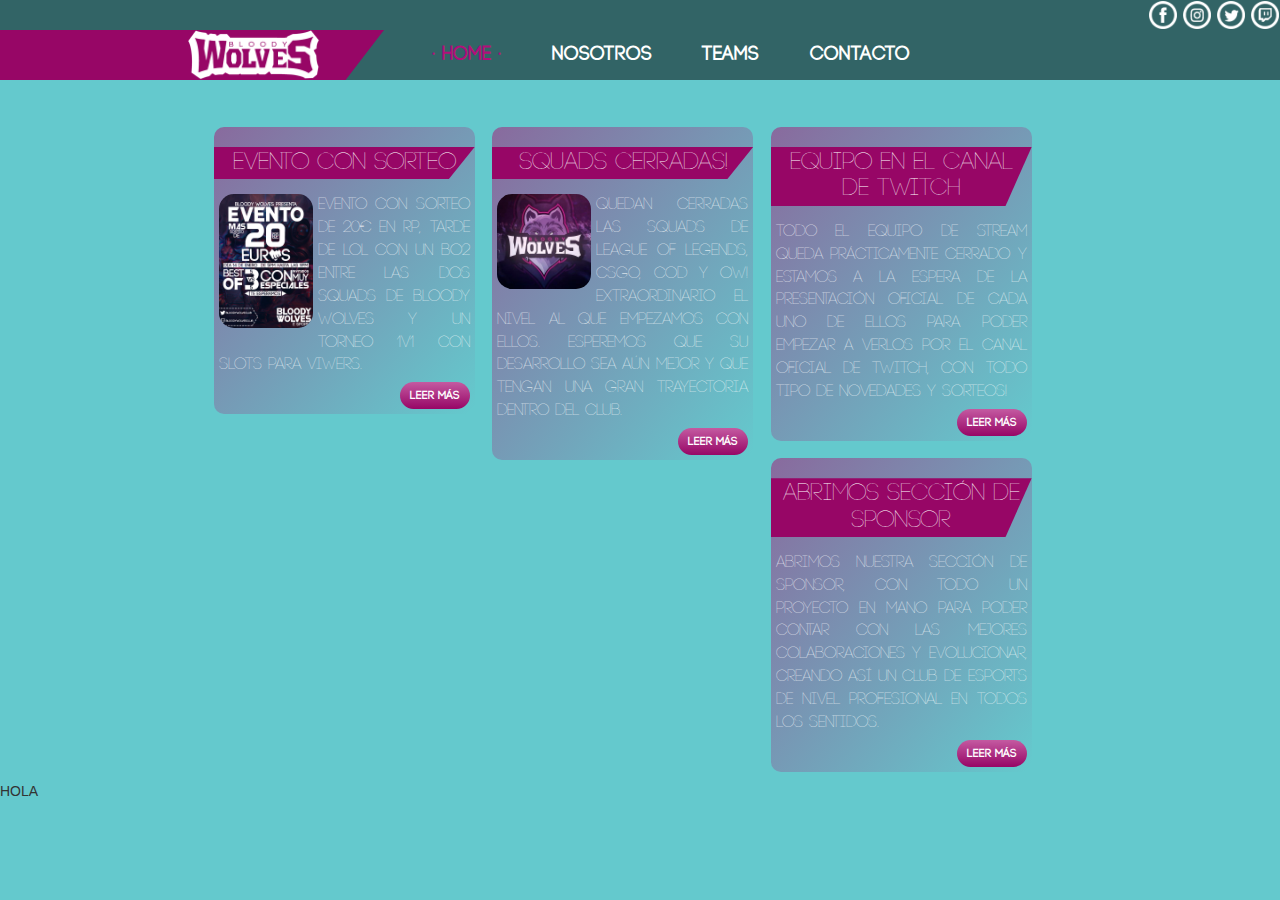
<file: index.html>
<!DOCTYPE html>
<html>

<head>
	<meta name="viewport" content="width=device-width, initial-scale=1, maximum-scale=1" />
	<meta http-equiv="content-type" content="text/html; charset=UTF-8">
    <meta charset="utf-8">

    <link rel="shortcut icon" href="images/logo2_purple.png">
    <title>Bloody Wolves</title>
   	
	<!--CSS-->   	
   	<link href="css/bootstrap.css" rel="stylesheet">
    <link href="css/bootstrap.min.css" rel="stylesheet">
    <link href="style.css" rel="stylesheet">
    <link href="css/menu.css" rel="stylesheet">
    <link href="css/news.css" rel="stylesheet">


   	<!--SCRIPTS-->
   	<script src="https://ajax.googleapis.com/ajax/libs/jquery/1.11.2/jquery.min.js"></script>   	
    <script src="js/bootstrap.js"></script>
    <script src="js/bootstrap.min.js"></script>
    <script src="js/jquery.js"></script>
   	<!--menu relativo-->
	<script>
		$(function() {
		    var pull = $('#pull');
		    var press=0;
		    menu = $('nav ul');
		    menuHeight = menu.height();

		    $(pull).on('click', function(e) {
		    	e.preventDefault();
		    	menu.slideToggle();
		    });
		});

		$(window).resize(function(){
		    var w = $(window).width();
		    if(w > 320 && menu.is(':hidden')) {
		        menu.removeAttr('style');
		    }
		});
	</script>
	<!--Menu fijo-->
	<script>
	    $(document).ready(function(){
	        var altura = $('.menu').offset().top;

	        $(window).on('scroll', function(){
	            if ( $(window).scrollTop() > altura ){
	                $('.menu').addClass('menu-fixed');
	            } else {
	                $('.menu').removeClass('menu-fixed');
	            }
	        });
	    });
    </script>
</head>

<body>
	<!--MENU-->
	<header>
		<div class="menu">
			<table class="menu_table">
				<tr>
					<td class="menu_social" colspan="7">
						<a href="http://www.facebook.com/bloodywolvesclub"><img src="images/fb_white.png" /></a>
						<a href="http://www.instagram.com/bloody_wolves_club"><img src="images/insta_white.png" /></a>
						<a href="http://www.twitter.com/BloodyWolveClub"><img src="images/twitter_white.png" /></a>
						<a href="http://www.twitch.tv/bloodywolvesclub"><img src="images/twitch_white.png" /></a>
						<!-- youtube no creado
						<a href="http://"><img src="images/youtube_white.png" /></a>
						-->
					</td>
				</tr>
				<tr>
					<td class="menu_logo">
						<a href="index.html"><img src="images/logo2.png"></a>
					</td>
					<td class="menu_option">
						<nav>
							<a id="pull" href="#"></a>
							<ul>
						        <li><a style="color:#b10f7a" href="index.html"> · HOME ·</a></li>
						        <li><a href="history.html">NOSOTROS</a></li>
						        <li><a href="teams.php">TEAMS</a></li>
						        <li><a href="contact.php">CONTACTO</a></li><br clear="all" />
						    </ul>
						</nav>
	                </td>				
				</tr>
			</table>
		</div>
	</header>

	<!--CONTENT-->
	<div class="content">
		<div class="blog">
			<div class="notice">
				<div class="new_title">
					<h3>Evento con sorteo</h3>
				</div>
				<div class="new_content">
					<img src="images/new1.jpg" />
					<p>Evento con sorteo de 20€ en RP, tarde de lol con un Bo2 entre las dos Squads de Bloody Wolves y un torneo 1v1 con Slots para Viwers. </p>
		  		    <a href="#" class="new_button" role="button">Leer Más</a>
	  		    </div>
			</div>
			<div class="notice">
				<div class="new_title">
					<h3>Squads cerradas!</h3>
				</div>
				<div class="new_content">
					<img src="images/new2.jpg" />
					<p>Quedan cerradas las Squads de League of Legends, CSGO, COD y OW! Extraordinario el nivel al que empezamos con ellos. Esperemos que su desarrollo sea aún mejor y que tengan una gran trayectoria dentro del Club. </p>
		  		    <a href="#" class="new_button" role="button">Leer Más</a>
	  		    </div>
			</div>
			<div class="notice">
				<div class="new_title">
					<h3>Equipo en el canal de Twitch</h3>
				</div>
				<div class="new_content">
					<p>Todo el equipo de stream queda prácticamente cerrado y estamos a la espera de la presentación oficial de cada uno de ellos para poder empezar a verlos por el canal oficial de Twitch, con todo tipo de novedades y sorteos! </p>
		  		    <a href="#" class="new_button" role="button">Leer Más</a>
	  		    </div>
			</div>
			<div class="notice">
				<div class="new_title">
					<h3>Abrimos sección de Sponsor</h3>
				</div>
				<div class="new_content">
					<p>Abrimos nuestra sección de Sponsor, con todo un proyecto en mano para poder contar con las mejores colaboraciones y evolucionar, creando así un Club de eSports de nivel Profesional en todos los sentidos.	
					</p>
		  		    <a href="#" class="new_button" role="button">Leer Más</a>
	  		    </div>
			</div>
		</div>
	</div>
	<div class="clear">
		
	</div>
	<p style="clear:left;">HOLA</p>

</body>

</html>
</file>
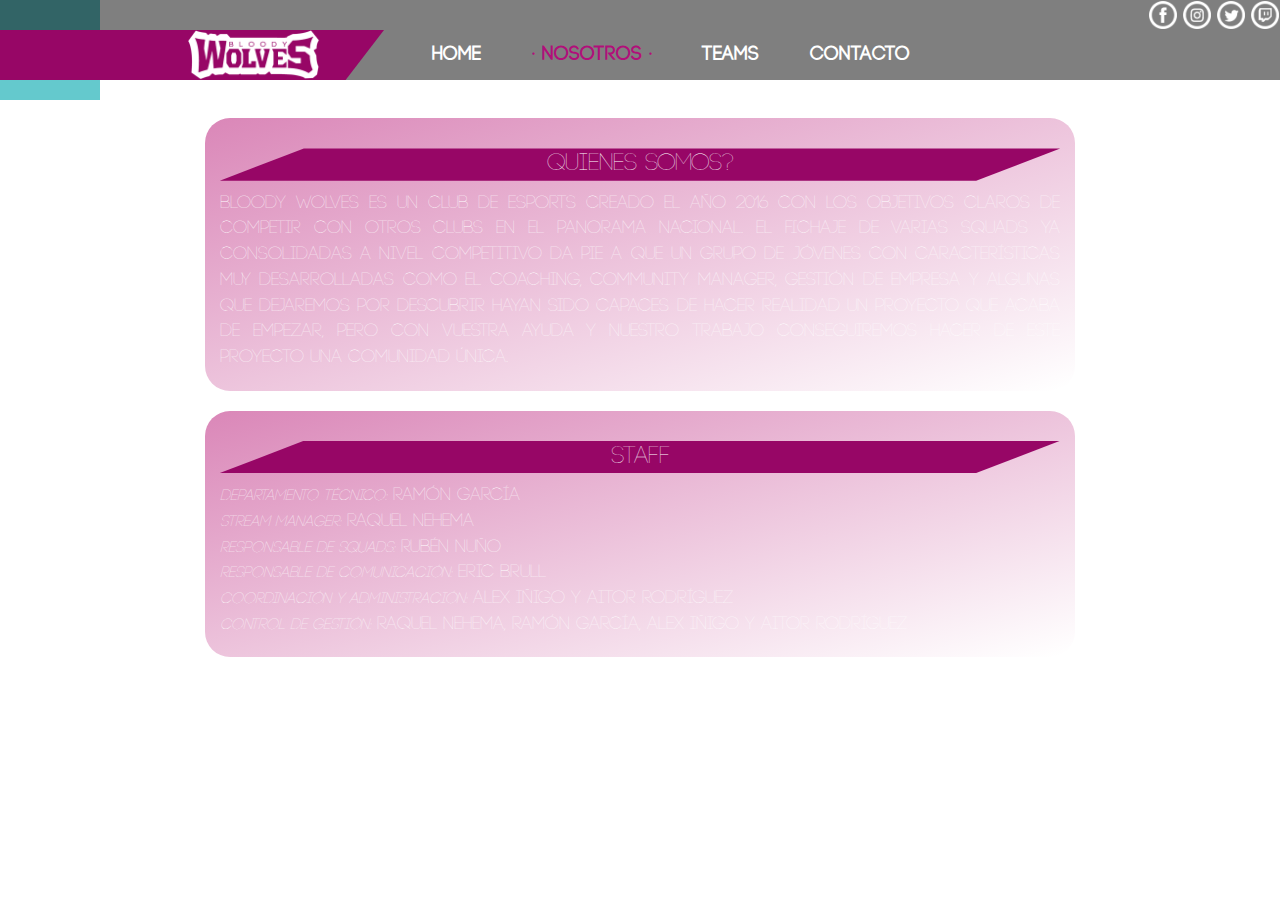
<file: history.html>
<!DOCTYPE html>
<html>

<head>
	<meta name="viewport" content="width=device-width, initial-scale=1, maximum-scale=1" />
	<meta http-equiv="content-type" content="text/html; charset=UTF-8">
    <meta charset="utf-8">

    <link rel="shortcut icon" href="images/logo2_purple.png">
    <title>Bloody Wolves</title>

	<!--CSS-->
   	<link href="css/bootstrap.css" rel="stylesheet">
    <link href="css/bootstrap.min.css" rel="stylesheet">
    <link href="css/menu.css" rel="stylesheet">
   	<link href="style.css" rel="stylesheet">

   	<!--SCRIPTS-->
   	<script src="https://ajax.googleapis.com/ajax/libs/jquery/1.11.2/jquery.min.js"></script>
    <script src="js/bootstrap.js"></script>
    <script src="js/bootstrap.min.js"></script>
    <script src="js/jquery.js"></script>
   	<!--menu relativo-->
	<script>
		$(function() {
		    var pull = $('#pull');
		    var press=0;
		    menu = $('nav ul');
		    menuHeight = menu.height();

		    $(pull).on('click', function(e) {
		    	e.preventDefault();
		    	menu.slideToggle();
		    });
		});

		$(window).resize(function(){
		    var w = $(window).width();
		    if(w > 320 && menu.is(':hidden')) {
		        menu.removeAttr('style');
		    }
		});
	</script>
	<!--Menu fijo-->
	<script>
	    $(document).ready(function(){
	        var altura = $('.menu').offset().top;

	        $(window).on('scroll', function(){
	            if ( $(window).scrollTop() > altura ){
	                $('.menu').addClass('menu-fixed');
	            } else {
	                $('.menu').removeClass('menu-fixed');
	            }
	        });
	    });
    </script>
</head>

<body>
	<!--MENU-->
	<header>
		<div class="menu">
			<table class="menu_table">
				<tr>
					<td class="menu_social" colspan="7">
						<a href="http://www.facebook.com/bloodywolvesclub"><img src="images/fb_white.png" /></a>
						<a href="http://www.instagram.com/bloody_wolves_club"><img src="images/insta_white.png" /></a>
						<a href="http://www.twitter.com/BloodyWolveClub"><img src="images/twitter_white.png" /></a>
						<a href="http://www.twitch.tv/bloodywolvesclub"><img src="images/twitch_white.png" /></a>
						<!-- youtube no creado
						<a href="http://"><img src="images/youtube_white.png" /></a>
						-->
					</td>
				</tr>
				<tr>
					<td class="menu_logo">
						<a href="index.html"><img src="images/logo2.png"></a>
					</td>
					<td class="menu_option">
						<nav>
							<a id="pull" href="#"></a>
							<ul>
						        <li><a href="index.html">HOME</a></li>
						        <li><a style="color:#b10f7a" href="history.html">· NOSOTROS ·</a></li>
						        <li><a href="teams.php">TEAMS</a></li>
						        <li><a href="contact.php">CONTACTO</a></li><br clear="all" />
						    </ul>
						</nav>
	                </td>
	                </td>
				</tr>
			</table>
		</div>
	</header>

	<!--CONTENT-->
	<div class="content" >
			<div class="contentIn">
				<div class="content_title"><h3>Quienes somos?</h3></div>
				<div class="content_text">
				<p>Bloody Wolves es un club de eSports creado el año 2016 con los objetivos claros de competir

					con otros clubs en el panorama nacional. El fichaje de varias squads ya consolidadas a nivel

					competitivo da pie a que un grupo de jóvenes con características muy desarrolladas como el

					coaching, community manager, gestión de empresa y algunas que dejaremos por descubrir

					hayan sido capaces de hacer realidad un proyecto que acaba de empezar, pero con vuestra

					ayuda y nuestro trabajo conseguiremos hacer de este proyecto una comunidad única. </p>
				</div>
			</div>
		</br>
			<div class="contentIn">
				<div class="content_title"><h3>Staff</h3></div>
				<div class="content_text">
				<p>
				<i>Departamento Técnico:</i> Ramón García
				</br>
				<i>Stream Manager:</i> Raquel Nehema
				</br>
				<i>Responsable de Squads:</i> Rubén Nuño
				</br>
				<i>Responsable de comunicación:</i> Eric Brull
				</br>
				<i>Coordinación y administración:</i> Alex Iñigo y Aitor Rodríguez
				</br>
				<i>Control de gestión:</i> Raquel Nehema, Ramón García, Alex Iñigo y Aitor Rodríguez
				</br>
				</p>
				</div>
			</div>
			</br>
	</div>

</body>
<footer>
</footer>
</html>
</file>
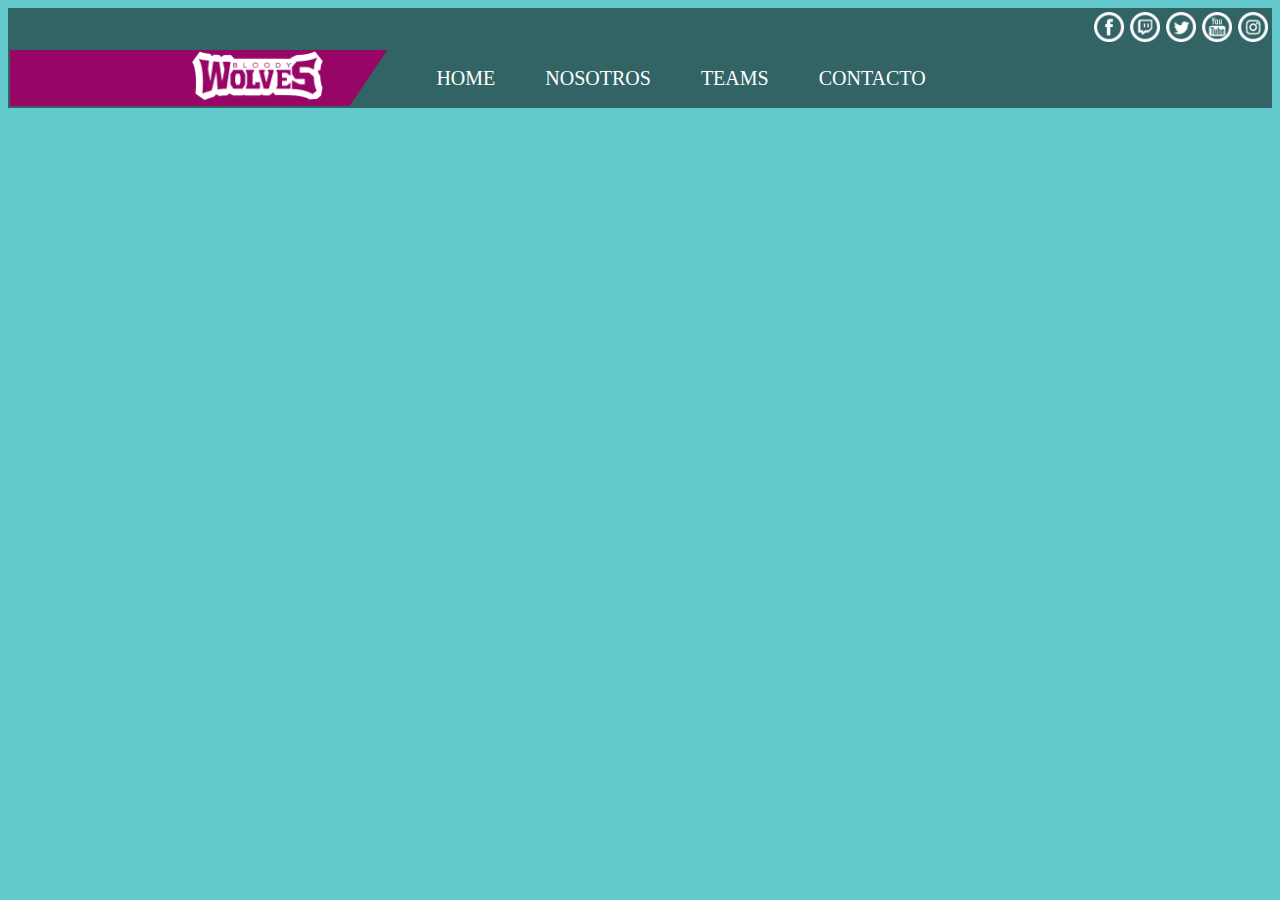
<file: menu.html>
<!DOCTYPE html>
<html>

<head>
	<meta name="viewport" content="width=device-width, initial-scale=1, maximum-scale=1" />
	<meta http-equiv="content-type" content="text/html; charset=UTF-8">
    <meta charset="utf-8">

    <link rel="shortcut icon" href="images/logo2_purple.png">
    <title>Bloody Wolves</title>
   	
   	<link href="css/menu.css" rel="stylesheet">
   	<script src="https://ajax.googleapis.com/ajax/libs/jquery/1.11.2/jquery.min.js"></script>
   	<!--menu relativo-->
	<script>
	$(function() {
	    var pull = $('#pull');
	    var press=0;
	    menu = $('nav ul');
	    menuHeight = menu.height();

	    $(pull).on('click', function(e) {
	    	e.preventDefault();
	    	menu.slideToggle();
	    });
	});

	$(window).resize(function(){
	    var w = $(window).width();
	    if(w > 320 && menu.is(':hidden')) {
	        menu.removeAttr('style');
	    }
	});
	</script>
	<!--Menu fijo-->
	<script>
    $(document).ready(function(){
        var altura = $('.menu').offset().top;

        $(window).on('scroll', function(){
            if ( $(window).scrollTop() > altura ){
                $('.menu').addClass('menu-fixed');
            } else {
                $('.menu').removeClass('menu-fixed');
            }
        });
    });
    </script>
</head>

<body>
	<header>
	<div class="menu">
		<table class="menu_table">
			<tr>
				<td class="menu_social" colspan="7">
					<img src="images/fb_white.png" />
					<img src="images/twitch_white.png" />
					<img src="images/twitter_white.png" />
					<img src="images/youtube_white.png" />
					<img src="images/insta_white.png" />
				</td>
			</tr>
			<tr>
				<td class="menu_logo">
					<img src="images/logo2.png">
				</td>
				<td class="menu_option">
					<nav>
						<a id="pull" href="#"></a>
						<ul>
					        <li><a href="index.html">HOME</a></li>
					        <li><a href="history.html">NOSOTROS</a></li>
					        <li><a href="teams.php">TEAMS</a></li>
					        <li><a href="contact.php">CONTACTO</a></li><br clear="all" />
					    </ul>
					</nav>
                </td>				
			</tr>
		</table>
		
	</div>

<script type="text/javascript">

</script>
</body>

</html>
</file>
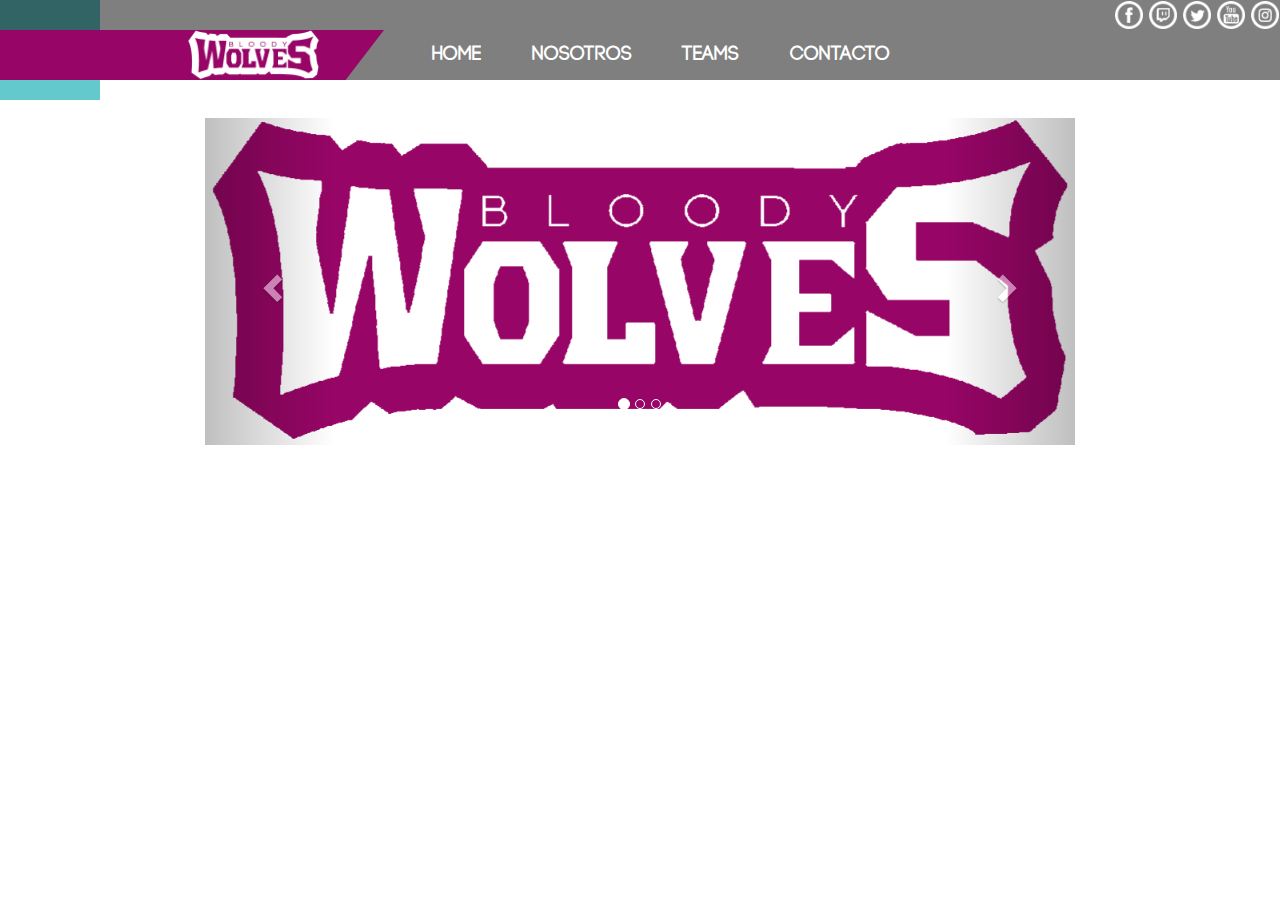
<file: pruebas.html>
<!DOCTYPE html>
<html>

<head>
	<meta name="viewport" content="width=device-width, initial-scale=1, maximum-scale=1" />
	<meta http-equiv="content-type" content="text/html; charset=UTF-8">
    <meta charset="utf-8">

    <link rel="shortcut icon" href="images/logo2_purple.png">
    <title>Bloody Wolves</title>
   	
	<!--CSS-->   	
   	<link href="css/bootstrap.css" rel="stylesheet">
    <link href="css/bootstrap.min.css" rel="stylesheet">
    <link href="css/menu.css" rel="stylesheet">
   	<link href="style.css" rel="stylesheet">

   	<!--SCRIPTS-->
   	<script src="https://ajax.googleapis.com/ajax/libs/jquery/1.11.2/jquery.min.js"></script>   	
    <script src="js/bootstrap.js"></script>
    <script src="js/bootstrap.min.js"></script>
    <script src="js/jquery.js"></script>
   	<!--menu relativo-->
	<script>
		$(function() {
		    var pull = $('#pull');
		    var press=0;
		    menu = $('nav ul');
		    menuHeight = menu.height();

		    $(pull).on('click', function(e) {
		    	e.preventDefault();
		    	menu.slideToggle();
		    });
		});

		$(window).resize(function(){
		    var w = $(window).width();
		    if(w > 320 && menu.is(':hidden')) {
		        menu.removeAttr('style');
		    }
		});
	</script>
	<!--Menu fijo-->
	<script>
	    $(document).ready(function(){
	        var altura = $('.menu').offset().top;

	        $(window).on('scroll', function(){
	            if ( $(window).scrollTop() > altura ){
	                $('.menu').addClass('menu-fixed');
	            } else {
	                $('.menu').removeClass('menu-fixed');
	            }
	        });
	    });
    </script>
</head>

<body>
	<!--MENU-->
	<header>
		<div class="menu">
			<table class="menu_table">
				<tr>
					<td class="menu_social" colspan="7">
						<img src="images/fb_white.png" />
						<img src="images/twitch_white.png" />
						<img src="images/twitter_white.png" />
						<img src="images/youtube_white.png" />
						<img src="images/insta_white.png" />
					</td>
				</tr>
				<tr>
					<td class="menu_logo">
						<img src="images/logo2.png">
					</td>
					<td class="menu_option">
						<nav>
							<a id="pull" href="#"></a>
							<ul>
						        <li><a href="index.html">HOME</a></li>
						        <li><a href="history.html">NOSOTROS</a></li>
						        <li><a href="teams.html">TEAMS</a></li>
						        <li><a href="contact.html">CONTACTO</a></li><br clear="all" />
						    </ul>
						</nav>
	                </td>				
				</tr>
			</table>
		</div>
	</header>

	<!--CONTENT-->
	<div class="content">
	    <div id="myCarousel" class="carousel slide" data-ride="carousel">
	        <!-- Carousel indicators -->
	        <ol class="carousel-indicators">
	            <li data-target="#myCarousel" data-slide-to="0" class="active"></li>
	            <li data-target="#myCarousel" data-slide-to="1"></li>
	            <li data-target="#myCarousel" data-slide-to="2"></li>
	        </ol>   
	        <!-- Wrapper for carousel items -->
	        <div class="carousel-inner">
	            <div class="item active">
	                <img src="images/logo2_purple.png" alt="First Slide">
	            </div>
	            <div class="item">
	                <img src="images/logo2_purple.png" alt="Second Slide">
	            </div>
	            <div class="item">
	                <img src="images/logo2_purple.png" alt="Third Slide">
	            </div>
	        </div>
	        <!-- Carousel controls -->
	        <a class="carousel-control left" href="#myCarousel" data-slide="prev">
	            <span class="glyphicon glyphicon-chevron-left"></span>
	        </a>
	        <a class="carousel-control right" href="#myCarousel" data-slide="next">
	            <span class="glyphicon glyphicon-chevron-right"></span>
	        </a>
	    </div>
	</div>

</body>

</html>
</file>
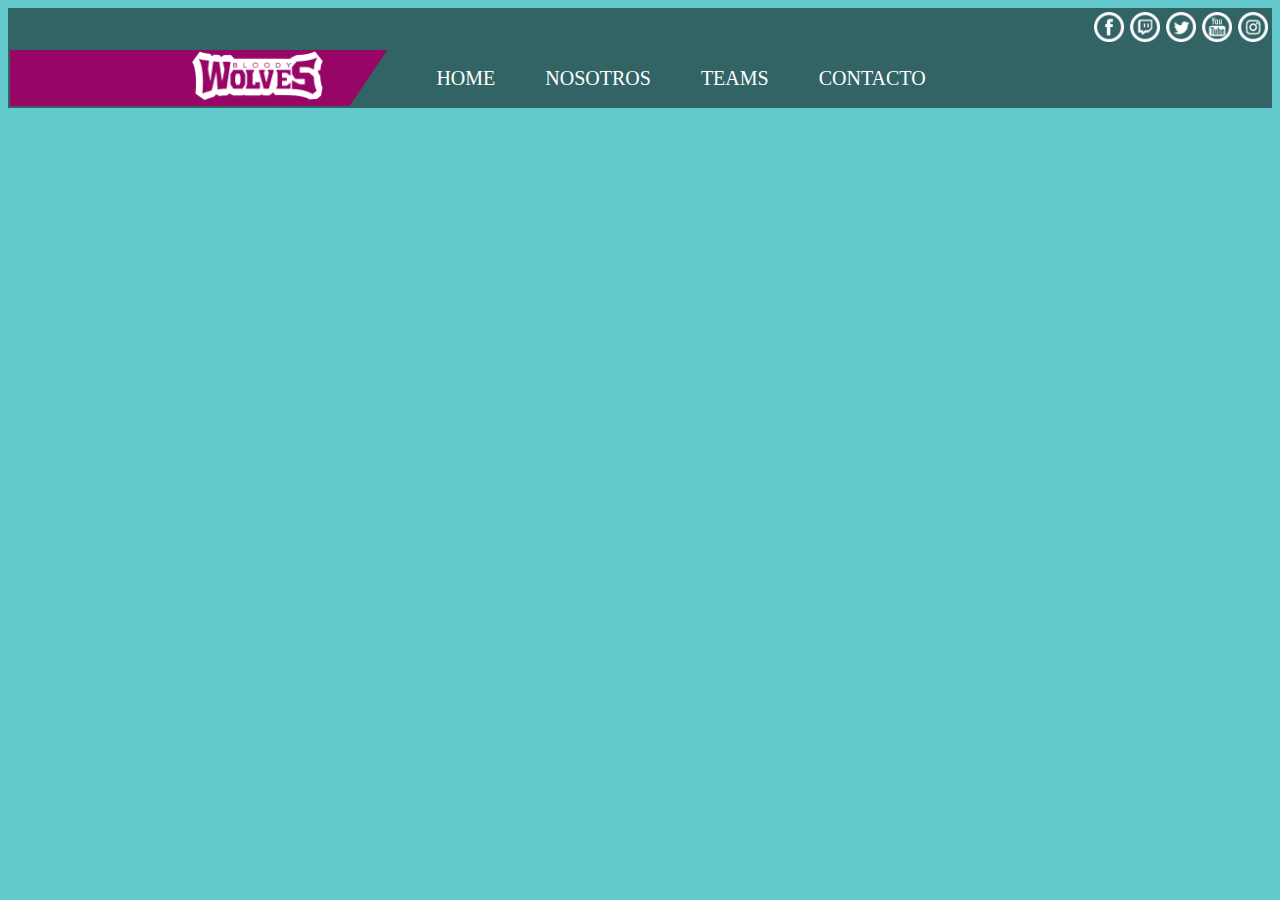
<file: pruebass.html>
<!DOCTYPE html>
<html>

<head>
	<meta name="viewport" content="width=device-width, initial-scale=1, maximum-scale=1" />
	<meta http-equiv="content-type" content="text/html; charset=UTF-8">
    <meta charset="utf-8">

    <link rel="shortcut icon" href="images/logo2_purple.png">
    <title>Bloody Wolves</title>
   	
   	<link href="pruebas_css.css" rel="stylesheet">
   	<script src="https://ajax.googleapis.com/ajax/libs/jquery/1.11.2/jquery.min.js"></script>
   	<!--menu relativo-->
	<script>
	$(function() {
	    var pull = $('#pull');
	    var press=0;
	    menu = $('nav ul');
	    menuHeight = menu.height();

	    $(pull).on('click', function(e) {
	    	e.preventDefault();
	    	menu.slideToggle();
	    });
	});

	$(window).resize(function(){
	    var w = $(window).width();
	    if(w > 320 && menu.is(':hidden')) {
	        menu.removeAttr('style');
	    }
	});
	</script>
	<!--Menu fijo-->
	<script>
    $(document).ready(function(){
        var altura = $('.menu').offset().top;

        $(window).on('scroll', function(){
            if ( $(window).scrollTop() > altura ){
                $('.menu').addClass('menu-fixed');
            } else {
                $('.menu').removeClass('menu-fixed');
            }
        });
    });
    </script>
</head>

<body>
	<header>
	<div class="menu">
		<table class="menu_table">
			<tr>
				<td class="menu_social" colspan="7">
					<img src="images/fb_white.png" />
					<img src="images/twitch_white.png" />
					<img src="images/twitter_white.png" />
					<img src="images/youtube_white.png" />
					<img src="images/insta_white.png" />
				</td>
			</tr>
			<tr>
				<td class="menu_logo">
					<img src="images/logo2.png">
				</td>
				<td class="menu_option">
					<nav>
						<a id="pull" href="#"></a>
						<ul>
					        <li><a href="index.html">HOME</a></li>
					        <li><a href="history.html">NOSOTROS</a></li>
					        <li><a href="teams.html">TEAMS</a></li>
					        <li><a href="contact.html">CONTACTO</a></li><br clear="all" />
					    </ul>
					</nav>
                </td>				
			</tr>
		</table>
		
	</div>

<script type="text/javascript">

</script>
</body>

</html>
</file>
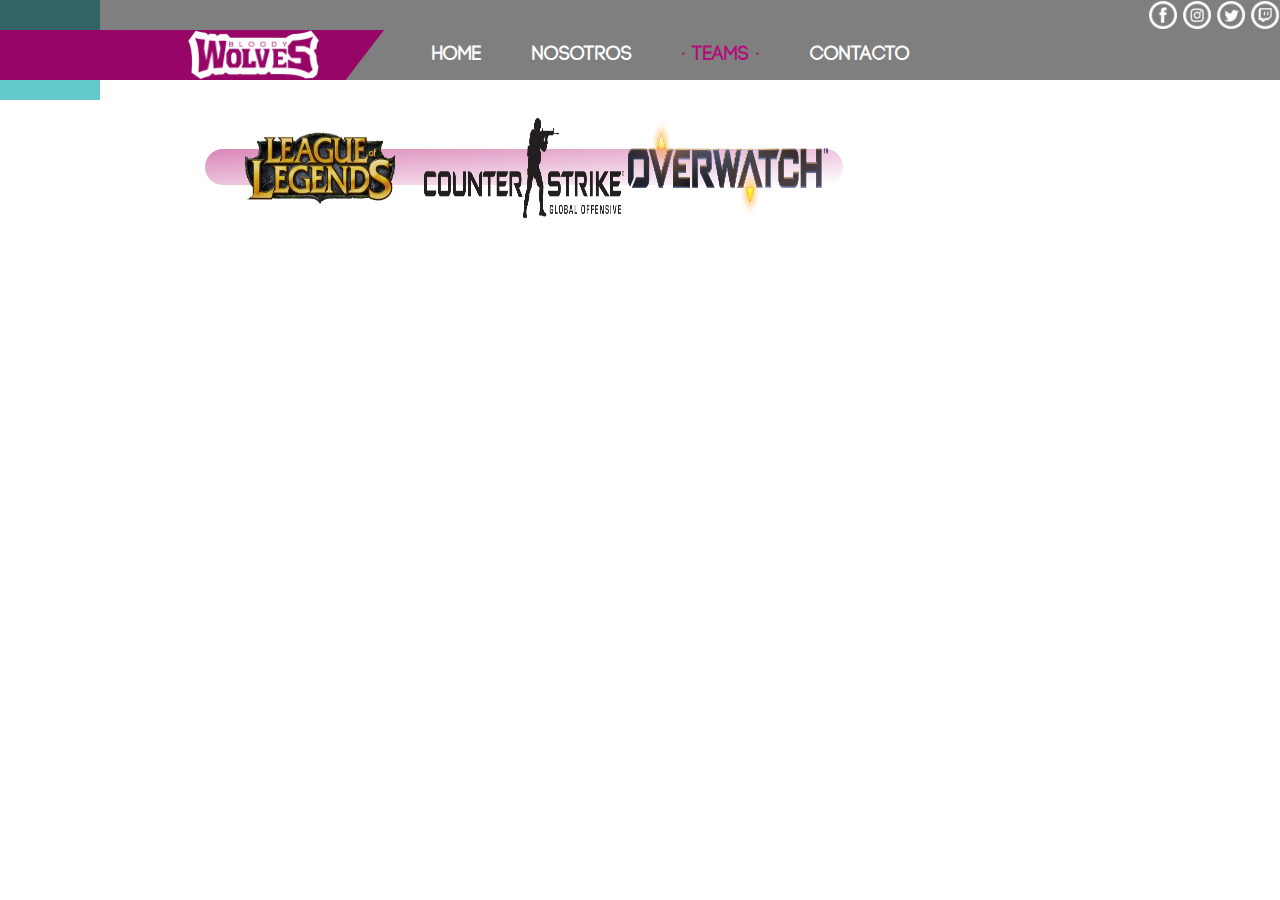
<file: teams.html>
<!DOCTYPE html>
<html>

<head>
	<meta name="viewport" content="width=device-width, initial-scale=1, maximum-scale=1" />
	<meta http-equiv="content-type" content="text/html; charset=UTF-8">
    <meta charset="utf-8">

    <link rel="shortcut icon" href="images/logo2_purple.png">
    <title>Bloody Wolves</title>

	<!--CSS-->
   	<link href="css/bootstrap.css" rel="stylesheet">
    <link href="css/bootstrap.min.css" rel="stylesheet">
    <link href="css/menu.css" rel="stylesheet">
   	<link href="style.css" rel="stylesheet">

   	<!--SCRIPTS-->
   	<script src="https://ajax.googleapis.com/ajax/libs/jquery/1.11.2/jquery.min.js"></script>
    <script src="js/bootstrap.js"></script>
    <script src="js/bootstrap.min.js"></script>
    <script src="js/jquery.js"></script>
   	<!--menu relativo-->
	<script>
		$(function() {
		    var pull = $('#pull');
		    var press=0;
		    menu = $('nav ul');
		    menuHeight = menu.height();

		    $(pull).on('click', function(e) {
		    	e.preventDefault();
		    	menu.slideToggle();
		    });
		});

		$(window).resize(function(){
		    var w = $(window).width();
		    if(w > 320 && menu.is(':hidden')) {
		        menu.removeAttr('style');
		    }
		});
	</script>
	<!--Menu fijo-->
	<script>
	    $(document).ready(function(){
	        var altura = $('.menu').offset().top;

	        $(window).on('scroll', function(){
	            if ( $(window).scrollTop() > altura ){
	                $('.menu').addClass('menu-fixed');
	            } else {
	                $('.menu').removeClass('menu-fixed');
	            }
	        });
	    });
    </script>
</head>

<body>
	<!--MENU-->
	<header>
		<div class="menu">
			<table class="menu_table">
				<tr>
					<td class="menu_social" colspan="7">
						<a href="http://www.facebook.com/bloodywolvesclub"><img src="images/fb_white.png" /></a>
						<a href="http://www.instagram.com/bloody_wolves_club"><img src="images/insta_white.png" /></a>
						<a href="http://www.twitter.com/BloodyWolveClub"><img src="images/twitter_white.png" /></a>
						<a href="http://www.twitch.tv/bloodywolvesclub"><img src="images/twitch_white.png" /></a>
						<!-- youtube no creado
						<a href="http://"><img src="images/youtube_white.png" /></a>
						-->
					</td>
				</tr>
				<tr>
					<td class="menu_logo">
						<a href="index.html"><img src="images/logo2.png"></a>
					</td>
					<td class="menu_option">
						<nav>
							<a id="pull" href="#"></a>
							<ul>
						        <li><a href="index.html">HOME</a></li>
						        <li><a href="history.html">NOSOTROS</a></li>
						        <li><a style="color:#b10f7a" href="teams.html">· TEAMS ·</a></li>
						        <li><a href="contact.html">CONTACTO</a></li><br clear="all" />
						    </ul>
						</nav>
	                </td>
				</tr>
			</table>
		</div>
	</header>

	<!--CONTENT-->
	<div class="content">
	    <div id='divTeams' class="contentIn">
				<img src="images/lolLogo.png" width="200px;" height="100px;"/>
				<img src="images/csgoLogo.png" width="200px;" height="100px;"/>
				<img src="images/owLogo.png" width="200px;" height="100px;"/>
	    </div>
	</div>

</body>

</html>
</file>
<file: style.css>
@font-face {
    font-family: "codeLight";
    src: url(fonts/codeLight.otf) format("opentype");
}

@font-face {
    font-family: "codeBold";
    src: url(fonts/codeBold.otf) format("opentype");
}

div h1,
div h2,
div h3,
div h4,
div h5,
div p{
  font-family: "codeLight";
}


body {
  background-image: url("images/bg.png");
  background-repeat: no-repeat;
}

#clickButton{
  background-color: blue;
  color: blue;
  color: red;
}

#display{
  background-image: url("images/backgrounb.jpeg");
  width: 500px;
  height: 500px;
  }


  .teamsContainer {
      display: -webkit-flex;
      display: flex;
      margin:auto;
      margin-right: 3%;
      margin-left: 3%;
      height: 250px;
      position: sticky; center;
  }

  .teamsLol {

      margin: auto;
      margin-right: 3%;
      margin-left: 3%;

  }

  .teamsCsgo {
      margin: auto;
      margin-right: 3%;
      margin-left: 3%;
  }

.imageBloodyWolves{
  width: 600px;
  height: 430px;
  position: relative;
  margin: auto;
  margin-bottom: auto;
  margin-top: auto;
}

#imagenBotones1{
  background-image: url('images/Noticias.png');
  width: 100%;
  height: 10px;
  background-repeat: no-repeat;

}
#imagenBotones2{
  background-image: url('images/bNosotros.png');
  width: 100%;
  height: 10px;
  background-repeat: no-repeat;
}
#imagenBotones3{
  background-image: url('images/bPatrocinadores.png');
  width: 100%;
  height: 10px;
  background-repeat: no-repeat;
}
#imagenBotones4{
  width: 100%;
  height: 10px;
  background-image: url('images/bEquipos.png');
  background-repeat: no-repeat;
}


/* NAT */
.carousel{
  background: transparent;
  margin-top: 20px;
}
.carousel .item img{
  margin: 0 auto; /* Align slide image horizontally center */
}
.content{
  margin: 0;
  margin-left: 16%;
  margin-right: 16%;
  margin-top: 3%;
  color: #b10f7a;
}
.content p,h1,h2,h3,h4,h5{
  color: white;
  font-family: 'codeLight';
  text-align: justify;
}
.content input{
  color: black;
}

.contentIn {
  border-radius: 25px;
  padding-top : 10px;
  padding-bottom: 10px;
  padding-left: 15px;
  padding-right: 15px;
  border-spacing: 2px;
  border: 2px;
  border-radius: 25px;
  background: linear-gradient(to right bottom, rgba(177, 1, 105, 1) -110%, rgba(0, 0, 0, 0) 99%);
  /*border:5px white double;*/
  /*background-image:
    linear-gradient(
      to bottom right,
      black,
      white
    );
  */
}
.content_title{
  background: #970666;
  clip-path: polygon(10% 0, 100% 0%, 90% 100%, 0% 100%);
  /*clip-path: polygon(0% 0, 100% 0%, 90% 100%, 0% 100%);*/
}
.content_title h1,h2,h3,h4,h5{
    text-align: center;
    padding: 3px;
    color: white;
    font-family: "codeBold";
}
.content_text p{
  font-size: 18px;
}
.content_text p i{
  font-size: 15px;
}

#divTeams{
 display: inline;
}
</file>
<file: css/menu.css>
body{
    background-image: url("../images/bg.png");
    background-repeat: repeat;
}

.menu{
    background-color: rgba(0, 0, 0, 0.5);
}

.menu_table{
    width: 100%;
}

.menu_social{
    text-align:right;
    width: 100%;
}

.menu_social img{
    height: 30px;
    padding: 1px;
    -webkit-transition: all 0.5s ease;
    -moz-transition: all 0.5s ease;
    -o-transition: all 0.5s ease;
    -ms-transition: all 0.5s ease;
    transition: all 0.5s ease;
}

.menu_social img:hover{
    background:#970666;
    border-radius: 50%;
    -webkit-transform: rotate(360deg);
    -moz-transform: rotate(360deg);
    -o-transform: rotate(360deg);
    -ms-transform: rotate(360deg);
    transform: rotate(360deg);
}

.menu_logo{
    width: 30%;
    height: 50px;
    text-align: right;
    padding-right: 5%;
    background: #970666;
    /*clip-path: polygon(10% 0, 100% 0%, 90% 100%, 0% 100%);*/
    clip-path: polygon(0% 0, 100% 0%, 90% 100%, 0% 100%);
}

.menu_logo img{
    height: 50px;
    align:center;
}

.menu_option{
    padding:0; 
    width: 70%;
    text-align: center;
}


/* Clearfix */
.clear:before, .clear:after {
    content: " ";
    display: table;
}

.clear:after {
    clear: both;
}

.clear {
    *zoom: 1;
}

a#pull {
    display: none;
}

nav {
    height: 100%;
    width: 100%;
    position: relative;
}

nav ul {
    padding: 0;
    margin: 0 auto;
}

nav li {
    display: inline;
    float: left;
    padding-left: 5%;
}

nav a {
    display: inline-block;
    text-align: center;
}

nav li a {
    color: #FFF;
    display: inline-block;
    text-align: center;
    font-family: "codeBold";
    text-decoration: none;
    font-size: 20px;
    padding-top: 8px;
    padding-bottom: 8px;
    padding-right: 3px;
    padding-left: 3px;

    /*-webkit-transition: all 1s ease;
    -moz-transition: all 1s ease;
    -o-transition: all 1s ease;
    -ms-transition: all 1s ease;
    transition: all 1s ease;*/

}

nav li:last-child a {
    border-right: 0;
}

nav a:hover{
    text-decoration: none;
    color: #970666;
    /*padding: 20px;
    border: 10px solid #970666;
    border-radius: 50%;*/
}
nav a:active {
    text-decoration: none;
    color: #8c8497;
}

nav a:focus{
    text-decoration: none;
    color: #970666;
}

.menu-fixed {
    position:fixed;
    z-index:1000;
    top:0;
    margin:0;
    padding:0;
    border:0;
    max-width:100%;
    width:100%;
    background-color: black;
    box-shadow:0px 4px 3px rgba(0,0,0,.5);
}

/*MEDIA PANTALLA*/
@media only screen and (max-width : 650px) {
    nav li a {
        color: #FFF;
        display: inline-block;
        text-align: center;
        font-family: "codeBold";
        text-decoration: none;
        font-size: 16px;
        padding-top: 8px;
        padding-bottom: 8px;
        padding-right: 3px;
        padding-left: 3px;

        -webkit-transition: all 1s ease;
        -moz-transition: all 1s ease;
        -o-transition: all 1s ease;
        -ms-transition: all 1s ease;
        transition: all 1s ease;
    }

    nav li a:hover{
        text-decoration: none;
        color: #970666;
    }

    nav li a:active {
        text-decoration: none;
        color: #8c8497;
    }

    .menu_social img{
        height:25px;
        padding: 1px;
        -webkit-transition: all 0.5s ease;
        -moz-transition: all 0.5s ease;
        -o-transition: all 0.5s ease;
        -ms-transition: all 0.5s ease;
        transition: all 0.5s ease;
    }

    .menu_social img:hover{
        background:#970666;
        border-radius: 50%;
        -webkit-transform: rotate(360deg);
        -moz-transform: rotate(360deg);
        -o-transform: rotate(360deg);
        -ms-transform: rotate(360deg);
        transform: rotate(360deg);
    }

}

/*MOBILE*/
@media only screen and (max-width : 500px) {
    nav {
        border-bottom: 0;
        height: auto;
    }

    nav ul {
        display: none;
        height: auto;
        width: 100%;
    }

    nav li {
        width: 50%;
        float: left;
        text-align: center;
    }

    nav a {
        text-align: center;
        width: 100%;
        /*text-indent: 25px;*/

    }

    nav a#pull {
        display: block;
        width: 100%;
        position: relative;
    }

    nav a#pull:after {
        content:"";
        background: url('../images/menu_button_purple.png') no-repeat;
        width: 30px;
        height: 30px;
        display: inline-block;
        position: absolute;
        right: 5px;
    }
    nav a:hover{
        text-decoration: none;
        background: transparent;
        border: 0;
        border-radius: 0;
    }
    nav a:active {
        text-decoration: none;
        background: transparent;
    }

    .menu_social img{
        height:25px;
        padding: 1px;
        -webkit-transition: all 0.5s ease;
        -moz-transition: all 0.5s ease;
        -o-transition: all 0.5s ease;
        -ms-transition: all 0.5s ease;
        transition: all 0.5s ease;
    }

    .menu_social img:hover{
        background:#970666;
        border-radius: 50%;
        -webkit-transform: rotate(360deg);
        -moz-transform: rotate(360deg);
        -o-transform: rotate(360deg);
        -ms-transform: rotate(360deg);
        transform: rotate(360deg);
    }
}
</file>
<file: css/news.css>
.clear{
    clear: all;
}

.content{
    text-align: center;
}

.blog{
    text-align: center;
}

.notice{
    /*border: 8px #970666 double;*/
    /*border: 8px white double;*/
    width: 30%;
    float: left;
    margin: 1%;
    border-radius: 10px;
    /*background-color: white;*/
    background: linear-gradient(to right bottom, rgba(177, 1, 105, 1) -110%, rgba(0, 0, 0, 0) 99%);
    align: center;
}

.new_title{
    background: #970666;
    /*clip-path: polygon(10% 0, 100% 0%, 90% 100%, 0% 100%);*/
    clip-path: polygon(0% 0, 100% 0%, 90% 100%, 0% 100%);
}

.new_title h1,h2,h3,h4,h5{
    text-align: center;
    padding: 3px;
    color: white;
    font-family: "codeBold";
}

.new_content{
}

.new_button{
    background: #c45aa1;
    background-image: -webkit-linear-gradient(top, #c45aa1, #970666);
    background-image: -moz-linear-gradient(top, #c45aa1, #970666);
    background-image: -ms-linear-gradient(top, #c45aa1, #970666);
    background-image: -o-linear-gradient(top, #c45aa1, #970666);
    background-image: linear-gradient(to bottom, #c45aa1, #970666);
    -webkit-border-radius: 28;
    -moz-border-radius: 28;
    border-radius: 28px;
    font-family: "codeBold";
    color: #ffffff;
    font-size: 12px;
    padding: 5px 10px 5px 10px;
    margin-right: 5px;
    margin-bottom: 5px;
    text-decoration: none;
    float: right;
}

.new_button:hover{
    color: #970666;
    background: white;
    text-decoration: none;
    border:2px #970666 solid;
}

.notice div p{
    padding: 5px;
    margin: 0;
    text-align: justify;
}

.notice h1,h2,h3,h4,h5{
    color: white;
    font-family: "codeBold";
}

.notice p{
    color:white;
    font-family: "codeLight";
    font-size: 16px;
}

.notice img{
    width: 40%;
    padding: 5px;
    margin-bottom: 5%;
    border-radius: 20px;
    float: left;
}

/*MEDIA PANTALLA*/
@media only screen and (max-width : 850px) {

.notice{
    width: 100%;
}

}


/*MOBILE*/
@media only screen and (max-width : 500px) {
.notice{
    width: 100%;
}

}
</file>
<file: pruebas_css.css>
body{
    background-image: url("images/bg.png");
    background-repeat: repeat;
}

.menu{
    background-color: rgba(0, 0, 0, 0.5);
}

.menu_table{
    width: 100%;
}

.menu_social{
    text-align:right;
    width: 100%;
}

.menu_social img{
    height: 30px;
    padding: 1px;
    -webkit-transition: all 0.5s ease;
    -moz-transition: all 0.5s ease;
    -o-transition: all 0.5s ease;
    -ms-transition: all 0.5s ease;
    transition: all 0.5s ease;
}

.menu_social img:hover{
    background:#970666;
    border-radius: 50%;
    -webkit-transform: rotate(360deg);
    -moz-transform: rotate(360deg);
    -o-transform: rotate(360deg);
    -ms-transform: rotate(360deg);
    transform: rotate(360deg);
}

.menu_logo{
    width: 30%;
    height: 50px;
    text-align: right;
    padding-right: 5%;
    background: #970666;
    /*clip-path: polygon(10% 0, 100% 0%, 90% 100%, 0% 100%);*/
    clip-path: polygon(0% 0, 100% 0%, 90% 100%, 0% 100%);
}

.menu_logo img{
    height: 50px;
    align:center;
}

.menu_option{
    padding:0; 
    width: 70%;
    text-align: center;
}


/* Clearfix */
.clear:before, .clear:after {
    content: " ";
    display: table;
}

.clear:after {
    clear: both;
}

.clear {
    *zoom: 1;
}

a#pull {
    display: none;
}

nav {
    height: 100%;
    width: 100%;
    position: relative;
}

nav ul {
    padding: 0;
    margin: 0 auto;
}

nav li {
    display: inline;
    float: left;
    padding-left: 5%;
}

nav a {
    display: inline-block;
    text-align: center;
    
}

nav li a {
    color: #FFF;
    display: inline-block;
    text-align: center;
    font-family: "Impact";
    text-decoration: none;
    font-size: 20px;
    padding-top: 8px;
    padding-bottom: 8px;
    padding-right: 3px;
    padding-left: 3px;

    /*-webkit-transition: all 1s ease;
    -moz-transition: all 1s ease;
    -o-transition: all 1s ease;
    -ms-transition: all 1s ease;
    transition: all 1s ease;*/

}

nav li:last-child a {
    border-right: 0;
}

nav a:hover{
    background-color: #970666;
    padding: 20px;
    /*border: 10px solid #970666;
    border-radius: 50%;*/
}
nav a:active {
    background-color: #970666;
}

/*MEDIA PANTALLA*/
@media only screen and (max-width : 650px) {
    nav li a {
        color: #FFF;
        display: inline-block;
        text-align: center;
        font-family: "Impact";
        text-decoration: none;
        font-size: 16px;
        padding-top: 8px;
        padding-bottom: 8px;
        padding-right: 3px;
        padding-left: 3px;

        -webkit-transition: all 1s ease;
        -moz-transition: all 1s ease;
        -o-transition: all 1s ease;
        -ms-transition: all 1s ease;
        transition: all 1s ease;
    }

    nav li a:hover{
        /*background: #970666;*/
        border: 10px solid #970666;
        border-radius: 50%;
    }
    .menu_social img{
        height:25px;
        padding: 1px;
        -webkit-transition: all 0.5s ease;
        -moz-transition: all 0.5s ease;
        -o-transition: all 0.5s ease;
        -ms-transition: all 0.5s ease;
        transition: all 0.5s ease;
    }

    .menu_social img:hover{
        background:#970666;
        border-radius: 50%;
        -webkit-transform: rotate(360deg);
        -moz-transform: rotate(360deg);
        -o-transform: rotate(360deg);
        -ms-transform: rotate(360deg);
        transform: rotate(360deg);
    }

}

/*MOBILE*/
@media only screen and (max-width : 500px) {
    nav {
        border-bottom: 0;
        height: auto;
    }

    nav ul {
        display: none;
        height: auto;
        width: 100%;
    }

    nav li {
        width: 50%;
        float: left;
        text-align: center;
    }

    nav a {
        text-align: center;
        width: 100%;
        /*text-indent: 25px;*/

    }

    nav a#pull {
        display: block;
        width: 100%;
        position: relative;
    }

    nav a#pull:after {
        content:"";
        background: url('images/menu_button_purple.png') no-repeat;
        width: 30px;
        height: 30px;
        display: inline-block;
        position: absolute;
        right: 5px;
    }
    nav a:hover{
        background: transparent;
        border: 0;
        border-radius: 0;
    }
    nav a:active {
        background: transparent;
    }

    .menu_social img{
        height:25px;
        padding: 1px;
        -webkit-transition: all 0.5s ease;
        -moz-transition: all 0.5s ease;
        -o-transition: all 0.5s ease;
        -ms-transition: all 0.5s ease;
        transition: all 0.5s ease;
    }

    .menu_social img:hover{
        background:#970666;
        border-radius: 50%;
        -webkit-transform: rotate(360deg);
        -moz-transform: rotate(360deg);
        -o-transform: rotate(360deg);
        -ms-transform: rotate(360deg);
        transform: rotate(360deg);
    }
}
</file>
